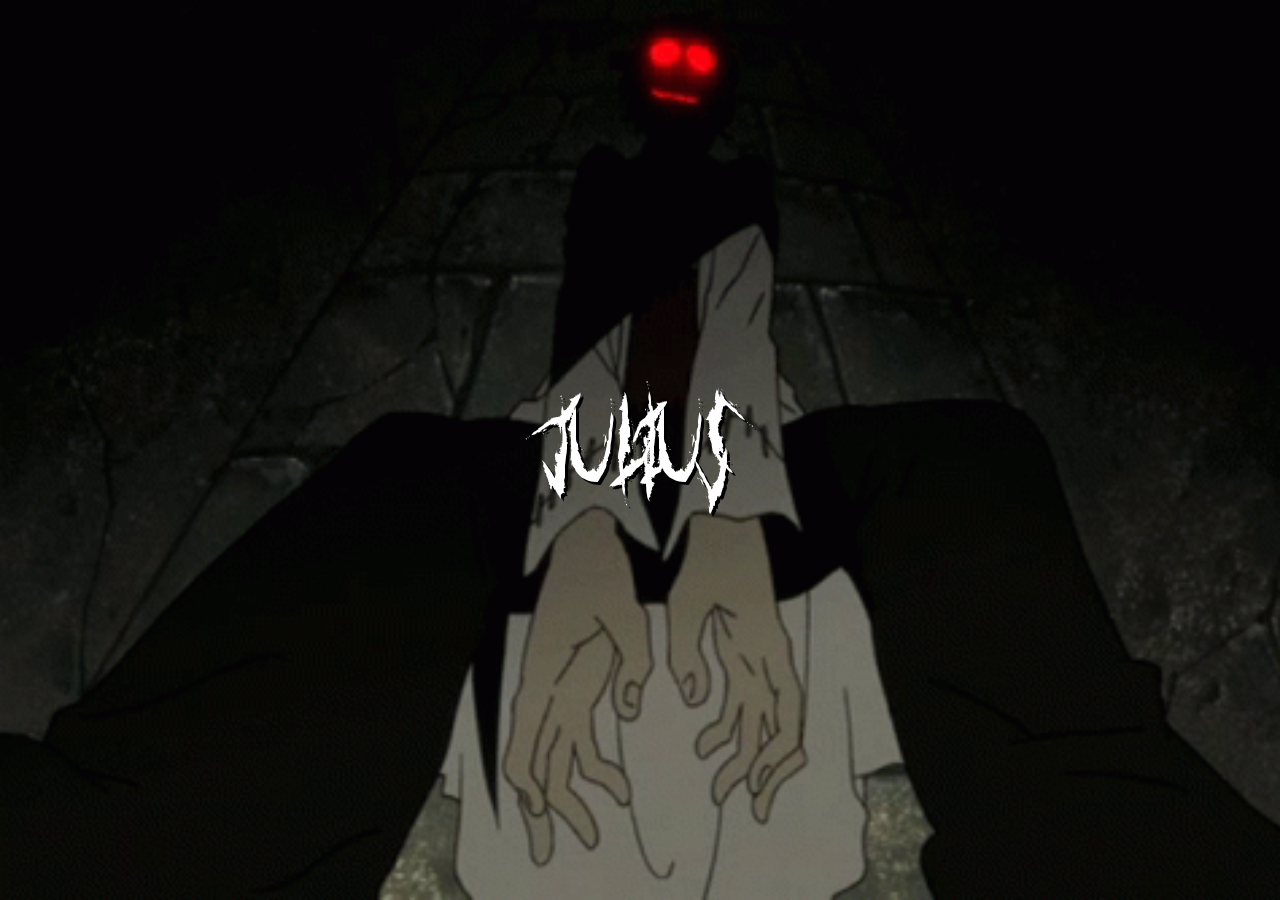
<file: index.html>
<!-- 

    ☆ made by julius ☆
        (×_×)⌒☆

-->
<!DOCTYPE html>
<html> 
<head>
    <title>ju (´ཀ` ∠)</title>
    <link rel = 'icon' href="star.png"
    type = 'image/x-icon'>
    <link rel="stylesheet" href="alchemy.css"/>
</head>

<body>   
    <a href="https://solo.to/Needless">JuliuS</a>
</body>

</html>
</file>
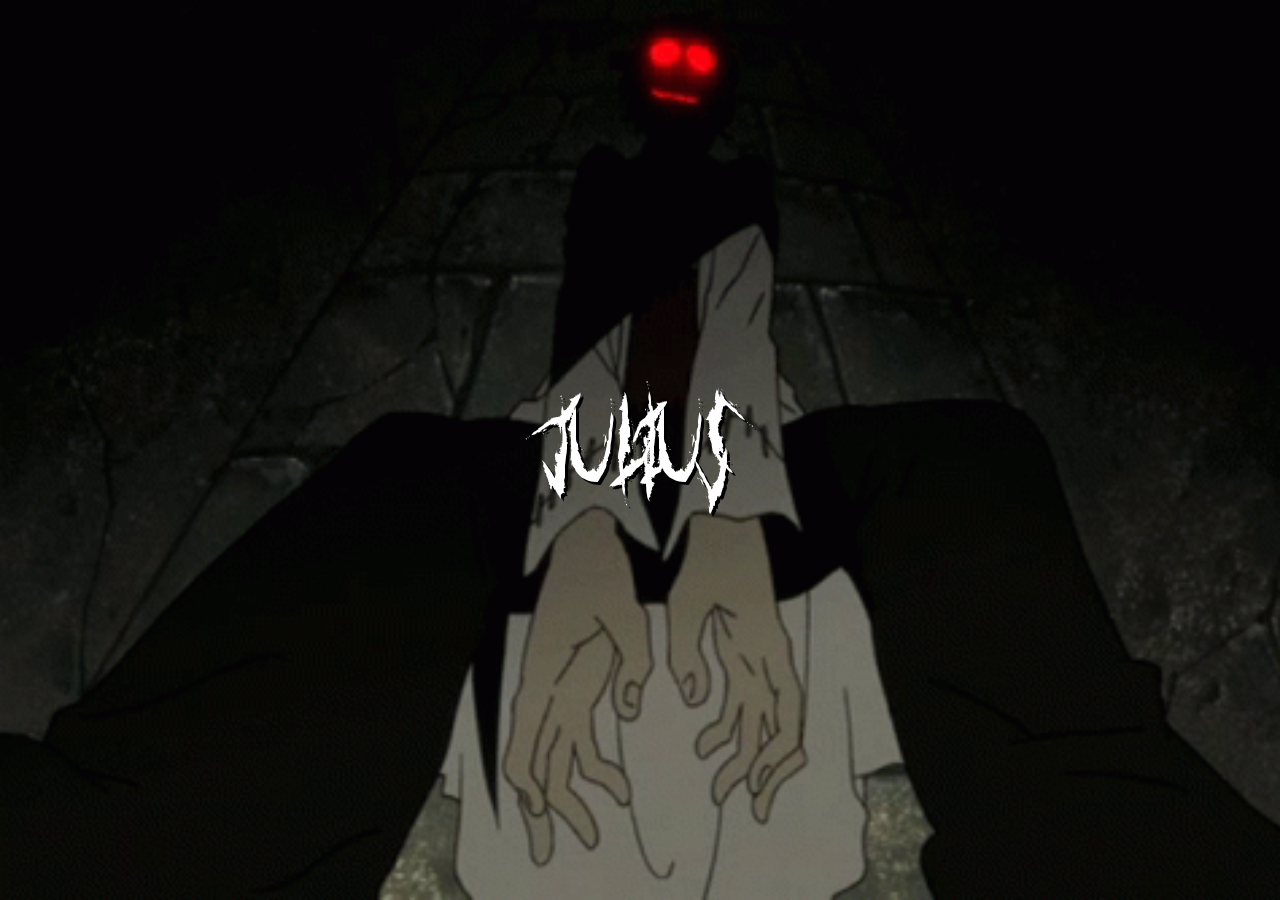
<file: alchemy.html>
<!DOCTYPE html>
<html>
<head>
    <title>ju (´ཀ` ∠)</title>
    <link rel = 'icon' href="star.png"
    type = 'image/x-icon'>
    <link rel="stylesheet" href="alchemy.css"/>
</head>

<body>

    <a href="https://ogu.gg/Julius">JuliuS</a>

</body>

</html>
</file>
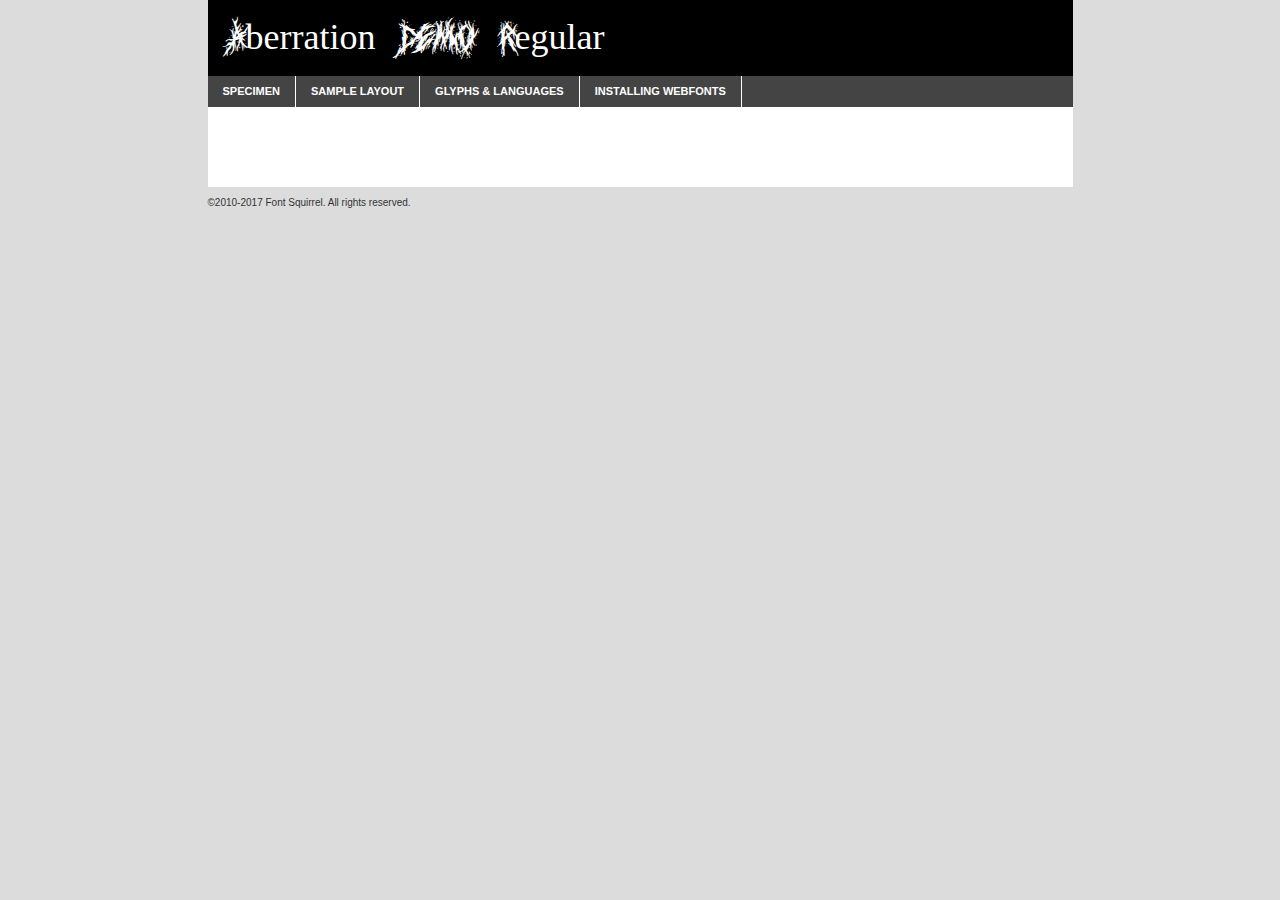
<file: font/aberrationdemo-wyawv-demo.html>
<!DOCTYPE html PUBLIC "-//W3C//DTD XHTML 1.0 Transitional//EN"
	"http://www.w3.org/TR/xhtml1/DTD/xhtml1-transitional.dtd">

<html xmlns="http://www.w3.org/1999/xhtml" xml:lang="en" lang="en">
<head>
	<meta http-equiv="Content-Type" content="text/html; charset=utf-8" />
	<script src="http://ajax.googleapis.com/ajax/libs/jquery/1.7.2/jquery.min.js" type="text/javascript" charset="utf-8"></script>
	<script type="text/javascript">
	(function($){$.fn.easyTabs=function(option){var param=jQuery.extend({fadeSpeed:"fast",defaultContent:1,activeClass:'active'},option);$(this).each(function(){var thisId="#"+this.id;if(param.defaultContent==''){param.defaultContent=1;}
	if(typeof param.defaultContent=="number")
	{var defaultTab=$(thisId+" .tabs li:eq("+(param.defaultContent-1)+") a").attr('href').substr(1);}else{var defaultTab=param.defaultContent;}
	$(thisId+" .tabs li a").each(function(){var tabToHide=$(this).attr('href').substr(1);$("#"+tabToHide).addClass('easytabs-tab-content');});hideAll();changeContent(defaultTab);function hideAll(){$(thisId+" .easytabs-tab-content").hide();}
	function changeContent(tabId){hideAll();$(thisId+" .tabs li").removeClass(param.activeClass);$(thisId+" .tabs li a[href=#"+tabId+"]").closest('li').addClass(param.activeClass);if(param.fadeSpeed!="none")
	{$(thisId+" #"+tabId).fadeIn(param.fadeSpeed);}else{$(thisId+" #"+tabId).show();}}
	$(thisId+" .tabs li").click(function(){var tabId=$(this).find('a').attr('href').substr(1);changeContent(tabId);return false;});});}})(jQuery);
	</script>
	<link rel="stylesheet" href="specimen_files/specimen_stylesheet.css" type="text/css" charset="utf-8" />
	<link rel="stylesheet" href="stylesheet.css" type="text/css" charset="utf-8" />

	<style type="text/css">
					body{
				font-family: 'aberration_demoregular';
							}
		</style>

	<title>Aberration DEMO Regular Specimen</title>
	
	
	<script type="text/javascript" charset="utf-8">
		$(document).ready(function() {
			$('#container').easyTabs({defaultContent:1});
		});
	</script>
</head>

<body>
<div id="container">
	<div id="header">
		Aberration DEMO Regular	</div>
	<ul class="tabs">
		<li><a href="#specimen">Specimen</a></li>
		<li><a href="#layout">Sample Layout</a></li>
				<li><a href="#glyphs">Glyphs &amp; Languages</a></li>
		<li><a href="#installing">Installing Webfonts</a></li>
		
	</ul>
	
	<div id="main_content">

		
			<div id="specimen">
		
				<div class="section">
					<div class="grid12 firstcol">
						<div class="huge">AaBb</div>
					</div>
				</div>
		
				<div class="section">
					<div class="glyph_range">A&#x200B;B&#x200b;C&#x200b;D&#x200b;E&#x200b;F&#x200b;G&#x200b;H&#x200b;I&#x200b;J&#x200b;K&#x200b;L&#x200b;M&#x200b;N&#x200b;O&#x200b;P&#x200b;Q&#x200b;R&#x200b;S&#x200b;T&#x200b;U&#x200b;V&#x200b;W&#x200b;X&#x200b;Y&#x200b;Z&#x200b;a&#x200b;b&#x200b;c&#x200b;d&#x200b;e&#x200b;f&#x200b;g&#x200b;h&#x200b;i&#x200b;j&#x200b;k&#x200b;l&#x200b;m&#x200b;n&#x200b;o&#x200b;p&#x200b;q&#x200b;r&#x200b;s&#x200b;t&#x200b;u&#x200b;v&#x200b;w&#x200b;x&#x200b;y&#x200b;z&#x200b;1&#x200b;2&#x200b;3&#x200b;4&#x200b;5&#x200b;6&#x200b;7&#x200b;8&#x200b;9&#x200b;0&#x200b;&amp;&#x200b;.&#x200b;,&#x200b;?&#x200b;!&#x200b;&#64;&#x200b;(&#x200b;)&#x200b;#&#x200b;$&#x200b;%&#x200b;*&#x200b;+&#x200b;-&#x200b;=&#x200b;:&#x200b;;</div>
				</div>
				<div class="section">
					<div class="grid12 firstcol">
						<table class="sample_table">
							<tr><td>10</td><td class="size10">abcdefghijklmnopqrstuvwxyzABCDEFGHIJKLMNOPQRSTUVWXYZ0123456789abcdefghijklmnopqrstuvwxyzABCDEFGHIJKLMNOPQRSTUVWXYZ0123456789abcdefghijklmnopqrstuvwxyzABCDEFGHIJKLMNOPQRSTUVWXYZ</td></tr>
							<tr><td>11</td><td class="size11">abcdefghijklmnopqrstuvwxyzABCDEFGHIJKLMNOPQRSTUVWXYZ0123456789abcdefghijklmnopqrstuvwxyzABCDEFGHIJKLMNOPQRSTUVWXYZ0123456789abcdefghijklmnopqrstuvwxyzABCDEFGHIJKLMNOPQRSTUVWXYZ</td></tr>
							<tr><td>12</td><td class="size12">abcdefghijklmnopqrstuvwxyzABCDEFGHIJKLMNOPQRSTUVWXYZ0123456789abcdefghijklmnopqrstuvwxyzABCDEFGHIJKLMNOPQRSTUVWXYZ0123456789abcdefghijklmnopqrstuvwxyzABCDEFGHIJKLMNOPQRSTUVWXYZ</td></tr>
							<tr><td>13</td><td class="size13">abcdefghijklmnopqrstuvwxyzABCDEFGHIJKLMNOPQRSTUVWXYZ0123456789abcdefghijklmnopqrstuvwxyzABCDEFGHIJKLMNOPQRSTUVWXYZ0123456789abcdefghijklmnopqrstuvwxyzABCDEFGHIJKLMNOPQRSTUVWXYZ</td></tr>
							<tr><td>14</td><td class="size14">abcdefghijklmnopqrstuvwxyzABCDEFGHIJKLMNOPQRSTUVWXYZ0123456789abcdefghijklmnopqrstuvwxyzABCDEFGHIJKLMNOPQRSTUVWXYZ0123456789abcdefghijklmnopqrstuvwxyzABCDEFGHIJKLMNOPQRSTUVWXYZ</td></tr>
							<tr><td>16</td><td class="size16">abcdefghijklmnopqrstuvwxyzABCDEFGHIJKLMNOPQRSTUVWXYZ0123456789abcdefghijklmnopqrstuvwxyzABCDEFGHIJKLMNOPQRSTUVWXYZ</td></tr>
							<tr><td>18</td><td class="size18">abcdefghijklmnopqrstuvwxyzABCDEFGHIJKLMNOPQRSTUVWXYZ0123456789abcdefghijklmnopqrstuvwxyzABCDEFGHIJKLMNOPQRSTUVWXYZ</td></tr>
							<tr><td>20</td><td class="size20">abcdefghijklmnopqrstuvwxyzABCDEFGHIJKLMNOPQRSTUVWXYZ0123456789abcdefghijklmnopqrstuvwxyzABCDEFGHIJKLMNOPQRSTUVWXYZ</td></tr>
							<tr><td>24</td><td class="size24">abcdefghijklmnopqrstuvwxyzABCDEFGHIJKLMNOPQRSTUVWXYZ0123456789abcdefghijklmnopqrstuvwxyzABCDEFGHIJKLMNOPQRSTUVWXYZ</td></tr>
							<tr><td>30</td><td class="size30">abcdefghijklmnopqrstuvwxyzABCDEFGHIJKLMNOPQRSTUVWXYZ0123456789abcdefghijklmnopqrstuvwxyzABCDEFGHIJKLMNOPQRSTUVWXYZ</td></tr>
							<tr><td>36</td><td class="size36">abcdefghijklmnopqrstuvwxyzABCDEFGHIJKLMNOPQRSTUVWXYZ0123456789abcdefghijklmnopqrstuvwxyzABCDEFGHIJKLMNOPQRSTUVWXYZ</td></tr>
							<tr><td>48</td><td class="size48">abcdefghijklmnopqrstuvwxyzABCDEFGHIJKLMNOPQRSTUVWXYZ0123456789abcdefghijklmnopqrstuvwxyzABCDEFGHIJKLMNOPQRSTUVWXYZ</td></tr>
							<tr><td>60</td><td class="size60">abcdefghijklmnopqrstuvwxyzABCDEFGHIJKLMNOPQRSTUVWXYZ0123456789abcdefghijklmnopqrstuvwxyzABCDEFGHIJKLMNOPQRSTUVWXYZ</td></tr>
							<tr><td>72</td><td class="size72">abcdefghijklmnopqrstuvwxyzABCDEFGHIJKLMNOPQRSTUVWXYZ0123456789abcdefghijklmnopqrstuvwxyzABCDEFGHIJKLMNOPQRSTUVWXYZ</td></tr>
							<tr><td>90</td><td class="size90">abcdefghijklmnopqrstuvwxyzABCDEFGHIJKLMNOPQRSTUVWXYZ0123456789abcdefghijklmnopqrstuvwxyzABCDEFGHIJKLMNOPQRSTUVWXYZ</td></tr>
						</table>
				
					</div>
			
				</div>
		
		
		
								<div class="section" id="bodycomparison">


										<div id="xheight">
				<div class="fontbody">&#x25FC;&#x25FC;&#x25FC;&#x25FC;&#x25FC;&#x25FC;&#x25FC;&#x25FC;&#x25FC;&#x25FC;&#x25FC;&#x25FC;&#x25FC;&#x25FC;&#x25FC;&#x25FC;&#x25FC;&#x25FC;&#x25FC;&#x25FC;&#x25FC;&#x25FC;&#x25FC;&#x25FC;&#x25FC;&#x25FC;&#x25FC;&#x25FC;&#x25FC;&#x25FC;&#x25FC;&#x25FC;&#x25FC;&#x25FC;&#x25FC;&#x25FC;&#x25FC;&#x25FC;&#x25FC;&#x25FC;&#x25FC;&#x25FC;&#x25FC;&#x25FC;&#x25FC;&#x25FC;&#x25FC;&#x25FC;&#x25FC;&#x25FC;&#x25FC;&#x25FC;&#x25FC;&#x25FC;&#x25FC;&#x25FC;&#x25FC;&#x25FC;&#x25FC;&#x25FC;&#x25FC;&#x25FC;&#x25FC;&#x25FC;&#x25FC;&#x25FC;&#x25FC;&#x25FC;&#x25FC;&#x25FC;&#x25FC;&#x25FC;&#x25FC;&#x25FC;&#x25FC;&#x25FC;&#x25FC;&#x25FC;&#x25FC;&#x25FC;&#x25FC;&#x25FC;&#x25FC;&#x25FC;&#x25FC;&#x25FC;&#x25FC;&#x25FC;&#x25FC;&#x25FC;&#x25FC;&#x25FC;&#x25FC;&#x25FC;&#x25FC;&#x25FC;&#x25FC;&#x25FC;&#x25FC;body</div><div class="arialbody">body</div><div class="verdanabody">body</div><div class="georgiabody">body</div></div>
										<div class="fontbody" style="z-index:1">
											body<span>Aberration DEMO Regular</span>
										</div>
										<div class="arialbody" style="z-index:1">
											body<span>Arial</span>
										</div>
										<div class="verdanabody" style="z-index:1">
											body<span>Verdana</span>
										</div>
										<div class="georgiabody" style="z-index:1">
											body<span>Georgia</span>
										</div>



								</div>
		
		
				<div class="section psample psample_row1" id="">
					
					<div class="grid2 firstcol">
						<p class="size10"><span>10.</span>Aenean lacinia bibendum nulla sed consectetur. Fusce dapibus, tellus ac cursus commodo, tortor mauris condimentum nibh, ut fermentum massa justo sit amet risus. Nullam id dolor id nibh ultricies vehicula ut id elit. Cum sociis natoque penatibus et magnis dis parturient montes, nascetur ridiculus mus. Nulla vitae elit libero, a pharetra augue.</p>
			
					</div>
					<div class="grid3">
						<p class="size11"><span>11.</span>Aenean lacinia bibendum nulla sed consectetur. Fusce dapibus, tellus ac cursus commodo, tortor mauris condimentum nibh, ut fermentum massa justo sit amet risus. Nullam id dolor id nibh ultricies vehicula ut id elit. Cum sociis natoque penatibus et magnis dis parturient montes, nascetur ridiculus mus. Nulla vitae elit libero, a pharetra augue.</p>
			
					</div>
					<div class="grid3">
						<p class="size12"><span>12.</span>Aenean lacinia bibendum nulla sed consectetur. Fusce dapibus, tellus ac cursus commodo, tortor mauris condimentum nibh, ut fermentum massa justo sit amet risus. Nullam id dolor id nibh ultricies vehicula ut id elit. Cum sociis natoque penatibus et magnis dis parturient montes, nascetur ridiculus mus. Nulla vitae elit libero, a pharetra augue.</p>
			
					</div>
					<div class="grid4">
						<p class="size13"><span>13.</span>Aenean lacinia bibendum nulla sed consectetur. Fusce dapibus, tellus ac cursus commodo, tortor mauris condimentum nibh, ut fermentum massa justo sit amet risus. Nullam id dolor id nibh ultricies vehicula ut id elit. Cum sociis natoque penatibus et magnis dis parturient montes, nascetur ridiculus mus. Nulla vitae elit libero, a pharetra augue.</p>
			
					</div>
					<div class="white_blend"></div>
					
				</div>
				<div class="section psample psample_row2" id="">
					<div class="grid3 firstcol">
						<p class="size14"><span>14.</span>Aenean lacinia bibendum nulla sed consectetur. Fusce dapibus, tellus ac cursus commodo, tortor mauris condimentum nibh, ut fermentum massa justo sit amet risus. Nullam id dolor id nibh ultricies vehicula ut id elit. Cum sociis natoque penatibus et magnis dis parturient montes, nascetur ridiculus mus. Nulla vitae elit libero, a pharetra augue.</p>
			
					</div>
					<div class="grid4">
						<p class="size16"><span>16.</span>Aenean lacinia bibendum nulla sed consectetur. Fusce dapibus, tellus ac cursus commodo, tortor mauris condimentum nibh, ut fermentum massa justo sit amet risus. Nullam id dolor id nibh ultricies vehicula ut id elit. Cum sociis natoque penatibus et magnis dis parturient montes, nascetur ridiculus mus. Nulla vitae elit libero, a pharetra augue.</p>
			
					</div>
					<div class="grid5">
						<p class="size18"><span>18.</span>Aenean lacinia bibendum nulla sed consectetur. Fusce dapibus, tellus ac cursus commodo, tortor mauris condimentum nibh, ut fermentum massa justo sit amet risus. Nullam id dolor id nibh ultricies vehicula ut id elit. Cum sociis natoque penatibus et magnis dis parturient montes, nascetur ridiculus mus. Nulla vitae elit libero, a pharetra augue.</p>
			
					</div>

					<div class="white_blend"></div>

				</div>
				
				<div class="section psample psample_row3" id="">
					<div class="grid5 firstcol">
						<p class="size20"><span>20.</span>Aenean lacinia bibendum nulla sed consectetur. Fusce dapibus, tellus ac cursus commodo, tortor mauris condimentum nibh, ut fermentum massa justo sit amet risus. Nullam id dolor id nibh ultricies vehicula ut id elit. Cum sociis natoque penatibus et magnis dis parturient montes, nascetur ridiculus mus. Nulla vitae elit libero, a pharetra augue.</p>
					</div>
					<div class="grid7">
						<p class="size24"><span>24.</span>Aenean lacinia bibendum nulla sed consectetur. Fusce dapibus, tellus ac cursus commodo, tortor mauris condimentum nibh, ut fermentum massa justo sit amet risus. Nullam id dolor id nibh ultricies vehicula ut id elit. Cum sociis natoque penatibus et magnis dis parturient montes, nascetur ridiculus mus. Nulla vitae elit libero, a pharetra augue.</p>
					</div>
					
					<div class="white_blend"></div>
					
				</div>
				
				<div class="section psample psample_row4" id="">
					<div class="grid12 firstcol">
						<p class="size30"><span>30.</span>Aenean lacinia bibendum nulla sed consectetur. Fusce dapibus, tellus ac cursus commodo, tortor mauris condimentum nibh, ut fermentum massa justo sit amet risus. Nullam id dolor id nibh ultricies vehicula ut id elit. Cum sociis natoque penatibus et magnis dis parturient montes, nascetur ridiculus mus. Nulla vitae elit libero, a pharetra augue.</p>
					</div>
					<div class="white_blend"></div>
					
				</div>
				
				
				
				<div class="section psample psample_row1 fullreverse">
					<div class="grid2 firstcol">
						<p class="size10"><span>10.</span>Aenean lacinia bibendum nulla sed consectetur. Fusce dapibus, tellus ac cursus commodo, tortor mauris condimentum nibh, ut fermentum massa justo sit amet risus. Nullam id dolor id nibh ultricies vehicula ut id elit. Cum sociis natoque penatibus et magnis dis parturient montes, nascetur ridiculus mus. Nulla vitae elit libero, a pharetra augue.</p>
			
					</div>
					<div class="grid3">
						<p class="size11"><span>11.</span>Aenean lacinia bibendum nulla sed consectetur. Fusce dapibus, tellus ac cursus commodo, tortor mauris condimentum nibh, ut fermentum massa justo sit amet risus. Nullam id dolor id nibh ultricies vehicula ut id elit. Cum sociis natoque penatibus et magnis dis parturient montes, nascetur ridiculus mus. Nulla vitae elit libero, a pharetra augue.</p>
			
					</div>
					<div class="grid3">
						<p class="size12"><span>12.</span>Aenean lacinia bibendum nulla sed consectetur. Fusce dapibus, tellus ac cursus commodo, tortor mauris condimentum nibh, ut fermentum massa justo sit amet risus. Nullam id dolor id nibh ultricies vehicula ut id elit. Cum sociis natoque penatibus et magnis dis parturient montes, nascetur ridiculus mus. Nulla vitae elit libero, a pharetra augue.</p>
			
					</div>
					<div class="grid4">
						<p class="size13"><span>13.</span>Aenean lacinia bibendum nulla sed consectetur. Fusce dapibus, tellus ac cursus commodo, tortor mauris condimentum nibh, ut fermentum massa justo sit amet risus. Nullam id dolor id nibh ultricies vehicula ut id elit. Cum sociis natoque penatibus et magnis dis parturient montes, nascetur ridiculus mus. Nulla vitae elit libero, a pharetra augue.</p>
			
					</div>
					<div class="black_blend"></div>
					
				</div>
				
				<div class="section psample psample_row2 fullreverse">
					<div class="grid3 firstcol">
						<p class="size14"><span>14.</span>Aenean lacinia bibendum nulla sed consectetur. Fusce dapibus, tellus ac cursus commodo, tortor mauris condimentum nibh, ut fermentum massa justo sit amet risus. Nullam id dolor id nibh ultricies vehicula ut id elit. Cum sociis natoque penatibus et magnis dis parturient montes, nascetur ridiculus mus. Nulla vitae elit libero, a pharetra augue.</p>
			
					</div>
					<div class="grid4">
						<p class="size16"><span>16.</span>Aenean lacinia bibendum nulla sed consectetur. Fusce dapibus, tellus ac cursus commodo, tortor mauris condimentum nibh, ut fermentum massa justo sit amet risus. Nullam id dolor id nibh ultricies vehicula ut id elit. Cum sociis natoque penatibus et magnis dis parturient montes, nascetur ridiculus mus. Nulla vitae elit libero, a pharetra augue.</p>
			
					</div>
					<div class="grid5">
						<p class="size18"><span>18.</span>Aenean lacinia bibendum nulla sed consectetur. Fusce dapibus, tellus ac cursus commodo, tortor mauris condimentum nibh, ut fermentum massa justo sit amet risus. Nullam id dolor id nibh ultricies vehicula ut id elit. Cum sociis natoque penatibus et magnis dis parturient montes, nascetur ridiculus mus. Nulla vitae elit libero, a pharetra augue.</p>
			
					</div>
					<div class="black_blend"></div>

				</div>
				
				<div class="section psample fullreverse psample_row3" id="">
					<div class="grid5 firstcol">
						<p class="size20"><span>20.</span>Aenean lacinia bibendum nulla sed consectetur. Fusce dapibus, tellus ac cursus commodo, tortor mauris condimentum nibh, ut fermentum massa justo sit amet risus. Nullam id dolor id nibh ultricies vehicula ut id elit. Cum sociis natoque penatibus et magnis dis parturient montes, nascetur ridiculus mus. Nulla vitae elit libero, a pharetra augue.</p>
					</div>
					<div class="grid7">
						<p class="size24"><span>24.</span>Aenean lacinia bibendum nulla sed consectetur. Fusce dapibus, tellus ac cursus commodo, tortor mauris condimentum nibh, ut fermentum massa justo sit amet risus. Nullam id dolor id nibh ultricies vehicula ut id elit. Cum sociis natoque penatibus et magnis dis parturient montes, nascetur ridiculus mus. Nulla vitae elit libero, a pharetra augue.</p>
					</div>
					
					<div class="black_blend"></div>
					
				</div>
				
				<div class="section psample fullreverse psample_row4" id="" style="border-bottom: 20px #000 solid;">
					<div class="grid12 firstcol">
						<p class="size30"><span>30.</span>Aenean lacinia bibendum nulla sed consectetur. Fusce dapibus, tellus ac cursus commodo, tortor mauris condimentum nibh, ut fermentum massa justo sit amet risus. Nullam id dolor id nibh ultricies vehicula ut id elit. Cum sociis natoque penatibus et magnis dis parturient montes, nascetur ridiculus mus. Nulla vitae elit libero, a pharetra augue.</p>
					</div>
					<div class="black_blend"></div>
					
				</div>
				
				
				
				
			</div>
			
			<div id="layout">
				
				<div class="section">
					
					<div class="grid12 firstcol">
						<h1>Lorem Ipsum Dolor</h1>
						<h2>Etiam porta sem malesuada magna mollis euismod</h2>
						
						<p class="byline">By <a href="#link">Aenean Lacinia</a></p>
					</div>
				</div>
				<div class="section">
					<div class="grid8 firstcol">
						<p class="large">Donec sed odio dui. Morbi leo risus, porta ac consectetur ac, vestibulum at eros. Fusce dapibus, tellus ac cursus commodo, tortor mauris condimentum nibh, ut fermentum massa justo sit amet risus. </p>

						
						<h3>Pellentesque ornare sem</h3>

						<p>Maecenas sed diam eget risus varius blandit sit amet non magna. Maecenas faucibus mollis interdum. Donec ullamcorper nulla non metus auctor fringilla. Nullam id dolor id nibh ultricies vehicula ut id elit. Nullam id dolor id nibh ultricies vehicula ut id elit. </p>

						<p>Aenean eu leo quam. Pellentesque ornare sem lacinia quam venenatis vestibulum. Lorem ipsum dolor sit amet, consectetur adipiscing elit. Cum sociis natoque penatibus et magnis dis parturient montes, nascetur ridiculus mus. </p>

						<p>Nulla vitae elit libero, a pharetra augue. Praesent commodo cursus magna, vel scelerisque nisl consectetur et. Aenean lacinia bibendum nulla sed consectetur. </p>

						<p>Nullam quis risus eget urna mollis ornare vel eu leo. Nullam quis risus eget urna mollis ornare vel eu leo. Maecenas sed diam eget risus varius blandit sit amet non magna. Donec ullamcorper nulla non metus auctor fringilla. </p>

						<h3>Cras mattis consectetur</h3>

						<p>Aenean eu leo quam. Pellentesque ornare sem lacinia quam venenatis vestibulum. Aenean lacinia bibendum nulla sed consectetur. Integer posuere erat a ante venenatis dapibus posuere velit aliquet. Cras mattis consectetur purus sit amet fermentum. </p>

						<p>Nullam id dolor id nibh ultricies vehicula ut id elit. Nullam quis risus eget urna mollis ornare vel eu leo. Cras mattis consectetur purus sit amet fermentum.</p>
					</div>
					
					<div class="grid4 sidebar">
						
						<div class="box reverse">
							<p class="last">Nullam quis risus eget urna mollis ornare vel eu leo. Donec ullamcorper nulla non metus auctor fringilla. Cras mattis consectetur purus sit amet fermentum. Sed posuere consectetur est at lobortis. Lorem ipsum dolor sit amet, consectetur adipiscing elit. </p>
						</div>
						
						<p class="caption">Maecenas sed diam eget risus varius.</p>

						<p>Vestibulum id ligula porta felis euismod semper. Integer posuere erat a ante venenatis dapibus posuere velit aliquet. Vestibulum id ligula porta felis euismod semper. Sed posuere consectetur est at lobortis. Maecenas sed diam eget risus varius blandit sit amet non magna. Fusce dapibus, tellus ac cursus commodo, tortor mauris condimentum nibh, ut fermentum massa justo sit amet risus. </p>

					

						<p>Duis mollis, est non commodo luctus, nisi erat porttitor ligula, eget lacinia odio sem nec elit. Aenean lacinia bibendum nulla sed consectetur. Vivamus sagittis lacus vel augue laoreet rutrum faucibus dolor auctor. Aenean lacinia bibendum nulla sed consectetur. Nullam quis risus eget urna mollis ornare vel eu leo. </p>

						<p>Praesent commodo cursus magna, vel scelerisque nisl consectetur et. Donec ullamcorper nulla non metus auctor fringilla. Maecenas faucibus mollis interdum. Fusce dapibus, tellus ac cursus commodo, tortor mauris condimentum nibh, ut fermentum massa justo sit amet risus. </p>

					</div>
				</div>
				
			</div>


			



		<div id="glyphs">
			<div class="section">
				<div class="grid12 firstcol">
			
				<h1>Language Support</h1>
				<p>The subset of Aberration DEMO Regular in this kit supports the following languages:<br />
			
									</p>
				<h1>Glyph Chart</h1>
				<p>The subset of Aberration DEMO Regular in this kit includes all the glyphs listed below. Unicode entities are included above each glyph to help you insert individual characters into your layout.</p>
				<div id="glyph_chart">
			
																				 <div><p>&amp;#29;</p>&#29;</div>
																				 <div><p>&amp;#13;</p>&#13;</div>
																				 <div><p>&amp;#29;</p>&#29;</div>
																				 <div><p>&amp;#32;</p>&#32;</div>
																				 <div><p>&amp;#33;</p>&#33;</div>
																				 <div><p>&amp;#34;</p>&#34;</div>
																				 <div><p>&amp;#35;</p>&#35;</div>
																				 <div><p>&amp;#36;</p>&#36;</div>
																				 <div><p>&amp;#37;</p>&#37;</div>
																				 <div><p>&amp;#39;</p>&#39;</div>
																				 <div><p>&amp;#40;</p>&#40;</div>
																				 <div><p>&amp;#41;</p>&#41;</div>
																				 <div><p>&amp;#43;</p>&#43;</div>
																				 <div><p>&amp;#44;</p>&#44;</div>
																				 <div><p>&amp;#45;</p>&#45;</div>
																				 <div><p>&amp;#46;</p>&#46;</div>
																				 <div><p>&amp;#47;</p>&#47;</div>
																				 <div><p>&amp;#48;</p>&#48;</div>
																				 <div><p>&amp;#49;</p>&#49;</div>
																				 <div><p>&amp;#50;</p>&#50;</div>
																				 <div><p>&amp;#51;</p>&#51;</div>
																				 <div><p>&amp;#52;</p>&#52;</div>
																				 <div><p>&amp;#53;</p>&#53;</div>
																				 <div><p>&amp;#54;</p>&#54;</div>
																				 <div><p>&amp;#55;</p>&#55;</div>
																				 <div><p>&amp;#56;</p>&#56;</div>
																				 <div><p>&amp;#57;</p>&#57;</div>
																				 <div><p>&amp;#58;</p>&#58;</div>
																				 <div><p>&amp;#59;</p>&#59;</div>
																				 <div><p>&amp;#60;</p>&#60;</div>
																				 <div><p>&amp;#61;</p>&#61;</div>
																				 <div><p>&amp;#62;</p>&#62;</div>
																				 <div><p>&amp;#63;</p>&#63;</div>
																				 <div><p>&amp;#65;</p>&#65;</div>
																				 <div><p>&amp;#66;</p>&#66;</div>
																				 <div><p>&amp;#67;</p>&#67;</div>
																				 <div><p>&amp;#68;</p>&#68;</div>
																				 <div><p>&amp;#69;</p>&#69;</div>
																				 <div><p>&amp;#70;</p>&#70;</div>
																				 <div><p>&amp;#71;</p>&#71;</div>
																				 <div><p>&amp;#72;</p>&#72;</div>
																				 <div><p>&amp;#73;</p>&#73;</div>
																				 <div><p>&amp;#74;</p>&#74;</div>
																				 <div><p>&amp;#75;</p>&#75;</div>
																				 <div><p>&amp;#76;</p>&#76;</div>
																				 <div><p>&amp;#77;</p>&#77;</div>
																				 <div><p>&amp;#78;</p>&#78;</div>
																				 <div><p>&amp;#79;</p>&#79;</div>
																				 <div><p>&amp;#80;</p>&#80;</div>
																				 <div><p>&amp;#81;</p>&#81;</div>
																				 <div><p>&amp;#82;</p>&#82;</div>
																				 <div><p>&amp;#83;</p>&#83;</div>
																				 <div><p>&amp;#84;</p>&#84;</div>
																				 <div><p>&amp;#85;</p>&#85;</div>
																				 <div><p>&amp;#86;</p>&#86;</div>
																				 <div><p>&amp;#88;</p>&#88;</div>
																				 <div><p>&amp;#89;</p>&#89;</div>
																				 <div><p>&amp;#90;</p>&#90;</div>
																				 <div><p>&amp;#91;</p>&#91;</div>
																				 <div><p>&amp;#92;</p>&#92;</div>
																				 <div><p>&amp;#93;</p>&#93;</div>
																				 <div><p>&amp;#95;</p>&#95;</div>
																				 <div><p>&amp;#96;</p>&#96;</div>
																				 <div><p>&amp;#123;</p>&#123;</div>
																				 <div><p>&amp;#124;</p>&#124;</div>
																				 <div><p>&amp;#125;</p>&#125;</div>
																				 <div><p>&amp;#161;</p>&#161;</div>
																				 <div><p>&amp;#162;</p>&#162;</div>
																				 <div><p>&amp;#163;</p>&#163;</div>
																				 <div><p>&amp;#165;</p>&#165;</div>
																				 <div><p>&amp;#168;</p>&#168;</div>
																				 <div><p>&amp;#169;</p>&#169;</div>
																				 <div><p>&amp;#174;</p>&#174;</div>
																				 <div><p>&amp;#175;</p>&#175;</div>
																				 <div><p>&amp;#177;</p>&#177;</div>
																				 <div><p>&amp;#180;</p>&#180;</div>
																				 <div><p>&amp;#191;</p>&#191;</div>
																				 <div><p>&amp;#192;</p>&#192;</div>
																				 <div><p>&amp;#193;</p>&#193;</div>
																				 <div><p>&amp;#194;</p>&#194;</div>
																				 <div><p>&amp;#195;</p>&#195;</div>
																				 <div><p>&amp;#196;</p>&#196;</div>
																				 <div><p>&amp;#197;</p>&#197;</div>
																				 <div><p>&amp;#200;</p>&#200;</div>
																				 <div><p>&amp;#201;</p>&#201;</div>
																				 <div><p>&amp;#202;</p>&#202;</div>
																				 <div><p>&amp;#203;</p>&#203;</div>
																				 <div><p>&amp;#204;</p>&#204;</div>
																				 <div><p>&amp;#205;</p>&#205;</div>
																				 <div><p>&amp;#206;</p>&#206;</div>
																				 <div><p>&amp;#207;</p>&#207;</div>
																				 <div><p>&amp;#209;</p>&#209;</div>
																				 <div><p>&amp;#210;</p>&#210;</div>
																				 <div><p>&amp;#211;</p>&#211;</div>
																				 <div><p>&amp;#212;</p>&#212;</div>
																				 <div><p>&amp;#213;</p>&#213;</div>
																				 <div><p>&amp;#214;</p>&#214;</div>
																				 <div><p>&amp;#215;</p>&#215;</div>
																				 <div><p>&amp;#217;</p>&#217;</div>
																				 <div><p>&amp;#218;</p>&#218;</div>
																				 <div><p>&amp;#219;</p>&#219;</div>
																				 <div><p>&amp;#220;</p>&#220;</div>
																				 <div><p>&amp;#221;</p>&#221;</div>
																				 <div><p>&amp;#247;</p>&#247;</div>
																				 <div><p>&amp;#255;</p>&#255;</div>
																				 <div><p>&amp;#710;</p>&#710;</div>
																				 <div><p>&amp;#730;</p>&#730;</div>
																				 <div><p>&amp;#732;</p>&#732;</div>
																				 <div><p>&amp;#8211;</p>&#8211;</div>
																				 <div><p>&amp;#8212;</p>&#8212;</div>
																				 <div><p>&amp;#8216;</p>&#8216;</div>
																				 <div><p>&amp;#8217;</p>&#8217;</div>
																				 <div><p>&amp;#8218;</p>&#8218;</div>
																				 <div><p>&amp;#8220;</p>&#8220;</div>
																				 <div><p>&amp;#8221;</p>&#8221;</div>
																				 <div><p>&amp;#8222;</p>&#8222;</div>
																				 <div><p>&amp;#8224;</p>&#8224;</div>
																				 <div><p>&amp;#8225;</p>&#8225;</div>
																				 <div><p>&amp;#8226;</p>&#8226;</div>
																				 <div><p>&amp;#8230;</p>&#8230;</div>
																				 <div><p>&amp;#8355;</p>&#8355;</div>
																				 <div><p>&amp;#8356;</p>&#8356;</div>
																				 <div><p>&amp;#8359;</p>&#8359;</div>
																				 <div><p>&amp;#8364;</p>&#8364;</div>
																				 <div><p>&amp;#8482;</p>&#8482;</div>
																				 <div><p>&amp;#8722;</p>&#8722;</div>
																				 <div><p>&amp;#9724;</p>&#9724;</div>
																																						</div>	
				</div>
		
		
			</div>
		</div>
		
		
		<div id="specs">
			
		</div>
	
		<div id="installing">
			<div class="section">
				<div class="grid7 firstcol">
					<h1>Installing Webfonts</h1>
					
					<p>Webfonts are supported by all major browser platforms but not all in the same way. There are currently four different font formats that must be included in order to target all browsers. This includes TTF, WOFF, EOT and SVG.</p>
					
					<h2>1. Upload your webfonts</h2>
					<p>You must upload your webfont kit to your website. They should be in or near the same directory as your CSS files.</p>
					
					<h2>2. Include the webfont stylesheet</h2>
					<p>A special CSS @font-face declaration helps the various browsers select the appropriate font it needs without causing you a bunch of headaches. Learn more about this syntax by reading the <a href="https://www.fontspring.com/blog/further-hardening-of-the-bulletproof-syntax">Fontspring blog post</a> about it. The code for it is as follows:</p>


<code>
@font-face{ 
	font-family: 'MyWebFont';
	src: url('WebFont.eot');
	src: url('WebFont.eot?#iefix') format('embedded-opentype'),
	     url('WebFont.woff') format('woff'),
	     url('WebFont.ttf') format('truetype'),
	     url('WebFont.svg#webfont') format('svg');
}
</code>

	<p>We've already gone ahead and generated the code for you. All you have to do is link to the stylesheet in your HTML, like this:</p>
	<code>&lt;link rel=&quot;stylesheet&quot; href=&quot;stylesheet.css&quot; type=&quot;text/css&quot; charset=&quot;utf-8&quot; /&gt;</code>

					<h2>3. Modify your own stylesheet</h2>
					<p>To take advantage of your new fonts, you must tell your stylesheet to use them. Look at the original @font-face declaration above and find the property called "font-family." The name linked there will be what you use to reference the font. Prepend that webfont name to the font stack in the "font-family" property, inside the selector you want to change. For example:</p>
<code>p { font-family: 'WebFont', Arial, sans-serif; }</code>

<h2>4. Test</h2>
<p>Getting webfonts to work cross-browser <em>can</em> be tricky. Use the information in the sidebar to help you if you find that fonts aren't loading in a particular browser.</p>
				</div>
				
				<div class="grid5 sidebar">
					<div class="box">
						<h2>Troubleshooting<br />Font-Face Problems</h2>
						<p>Having trouble getting your webfonts to load in your new website? Here are some tips to sort out what might be the problem.</p>

						<h3>Fonts not showing in any browser</h3>

						<p>This sounds like you need to work on the plumbing. You either did not upload the fonts to the correct directory, or you did not link the fonts properly in the CSS. If you've confirmed that all this is correct and you still have a problem, take a look at your .htaccess file and see if requests are getting intercepted.</p>

						<h3>Fonts not loading in iPhone or iPad</h3>

						<p>The most common problem here is that you are serving the fonts from an IIS server. IIS refuses to serve files that have unknown MIME types. If that is the case, you must set the MIME type for SVG to "image/svg+xml" in the server settings. Follow these instructions from Microsoft if you need help.</p>

						<h3>Fonts not loading in Firefox</h3>

						<p>The primary reason for this failure? You are still using a version Firefox older than 3.5. So upgrade already! If that isn't it, then you are very likely serving fonts from a different domain. Firefox requires that all font assets be served from the same domain. Lastly it is possible that you need to add WOFF to your list of MIME types (if you are serving via IIS.)</p>

						<h3>Fonts not loading in IE</h3>

						<p>Are you looking at Internet Explorer on an actual Windows machine or are you cheating by using a service like Adobe BrowserLab? Many of these screenshot services do not render @font-face for IE. Best to test it on a real machine.</p>

						<h3>Fonts not loading in IE9</h3>

						<p>IE9, like Firefox, requires that fonts be served from the same domain as the website. Make sure that is the case.</p>
					</div>
				</div>
			</div>
			
		</div>
	
	</div>
	<div id="footer">
		<p>&copy;2010-2017 Font Squirrel. All rights reserved.</p>
	</div>
</div>
</body>
</html>
</file>
<file: alchemy.css>
@font-face {
    font-family: 'aberration_demoregular';
    src: url(hopeless/HopelessDemo-WyOE4.ttf);
    font-style: normal;
    font-weight: 100;
}

body{

    background-image: url('stein.gif');
    background-size: cover;

    height: 100vh;
    padding:0;
    margin:0;

}

a{
    transition: 0.5s;
}

a {
    font-family: aberration_demoregular;
    font-size: 100px;
    position: absolute;
    top: 50%;
    left: 50%;
    transform: translate(-50%, -50%);
    height: auto;
    width: auto;
    margin: auto;
    text-decoration: none;
    text-shadow: 3px 3px black;
    color: white;
}

a:hover {
    font-size: 120px;
    text-shadow:0 0 10px #fff,
                0 0 20px #fff,
                0 0 30px black, 
                0 0 40px black, 
                0 0 50px black,
                0 0 60px black; 
}
</file>
<file: font/stylesheet.css>
/*! Generated by Font Squirrel (https://www.fontsquirrel.com) on May 19, 2022 */



@font-face {
    font-family: 'aberration_demoregular';
    src: url('aberrationdemo-wyawv.woff2') format('woff2'),
         url('aberrationdemo-wyawv.woff') format('woff');
    font-weight: normal;
    font-style: normal;

}
</file>
<file: font/specimen_files/specimen_stylesheet.css>
@import url('grid_12-825-55-15.css');

/*  
	CSS Reset by Eric Meyer - Released under Public Domain
    http://meyerweb.com/eric/tools/css/reset/
*/
html, body, div, span, applet, object, iframe,
h1, h2, h3, h4, h5, h6, p, blockquote, pre,
a, abbr, acronym, address, big, cite, code,
del, dfn, em, font, img, ins, kbd, q, s, samp,
small, strike, strong, sub, sup, tt, var,
b, u, i, center, dl, dt, dd, ol, ul, li,
fieldset, form, label, legend, table, 
caption, tbody, tfoot, thead, tr, th, td 
                  {margin: 0;padding: 0;border: 0;outline: 0;
                  font-size: 100%;vertical-align: baseline;
                  background: transparent;}
body              {line-height: 1;}
ol, ul            {list-style: none;}
blockquote, q     {quotes: none;}
blockquote:before, blockquote:after,
q:before, q:after {content: '';	content: none;}
:focus            {outline: 0;}
ins               {text-decoration: none;}
del               {text-decoration: line-through;}
table             {border-collapse: collapse;border-spacing: 0;}




body {
	color: #000;
	background-color: #dcdcdc;
}

a {
	text-decoration: none;
	color: #1883ba;
}

h1{
	font-size: 32px;
	font-weight: normal;
	font-style: normal;
	margin-bottom: 18px;
}

h2{
	font-size: 18px;
}

#container {
	width: 865px;
	margin: 0px auto;
}


#header {
	padding: 20px;
	font-size: 36px;
	background-color: #000;
	color: #fff;
}

#header span {
	color: #666;
}
#main_content {
	background-color: #fff;
	padding: 60px 20px 20px;
}


#footer p {
	margin: 0;
	padding-top: 10px;
	padding-bottom: 50px;
	color: #333;
	font: 10px Arial, sans-serif;
}

.tabs {
	width: 100%;
	height: 31px;
	background-color: #444;
}
.tabs li {
	float:  left;
	margin: 0;
	overflow: hidden;
	background-color: #444;
}
.tabs li a {
	display: block;
	color: #fff;
	text-decoration: none;
	font: bold 11px/11px 'Arial';
	text-transform: uppercase;
	padding: 10px 15px;
	border-right: 1px solid #fff;
}

.tabs li a:hover {
		background-color: #00b3ff;

}

.tabs li.active a {
	color:  #000;
	background-color: #fff;
}



div.huge {
	
	font-size: 300px;
	line-height: 1em;
	padding: 0;
	letter-spacing: -.02em;
	overflow: hidden;
}
div.glyph_range {
	font-size: 72px;
	line-height: 1.1em;
}

.size10{ font-size: 10px; }
.size11{ font-size: 11px; }
.size12{ font-size: 12px; }
.size13{ font-size: 13px; }
.size14{ font-size: 14px; }
.size16{ font-size: 16px; }
.size18{ font-size: 18px; }
.size20{ font-size: 20px; }
.size24{ font-size: 24px; }
.size30{ font-size: 30px; }
.size36{ font-size: 36px; }
.size48{ font-size: 48px; }
.size60{ font-size: 60px; }
.size72{ font-size: 72px; }
.size90{ font-size: 90px; }


.psample_row1 {	height: 120px;}
.psample_row1 {	height: 120px;}
.psample_row2 {	height: 160px;}
.psample_row3 {	height: 160px;}
.psample_row4 {	height: 160px;}

.psample {
	overflow: hidden;
	position: relative;
}
.psample p {
	line-height: 1.3em;
	display: block;
	overflow: hidden;
	margin: 0;
}

.psample span {
	margin-right: .5em;
}

.white_blend {
	width: 100%;
	height: 61px;
	background-image: url([data-uri]);
	position: absolute;
	bottom: 0;
}
.black_blend {
	width: 100%;
	height: 61px;
	background-image: url([data-uri]);
	position: absolute;
	bottom: 0;
}
.fullreverse {
	background:  #000 !important;
	color:  #fff !important;
	margin-left: -20px;
	padding-left: 20px;
	margin-right: -20px;
	padding-right: 20px;
	padding: 20px;
	margin-bottom:0;
}


.sample_table td {
	padding-top: 3px;
	padding-bottom:5px;
	padding-left: 5px;
	vertical-align: middle;
	line-height: 1.2em;
}

.sample_table td:first-child {
	background-color: #eee;
	text-align: right;
	padding-right: 5px;
	padding-left: 0;
	padding: 5px;
	font: 11px/12px "Courier New", Courier, mono;
}

code {
	white-space: pre;
	background-color: #eee;
	display: block;
	padding: 10px;
	margin-bottom: 18px;
	overflow: auto;
}


.bottom,.last 	{margin-bottom:0 !important; padding-bottom:0 !important;}

.box  { 
  padding: 18px; 
  margin-bottom: 18px; 
  background: #eee; 
}

.reverse,.reversed { background:  #000 !important;color:  #fff !important; border: none !important;}

#bodycomparison {
	position: relative;
	overflow: hidden;
	font-size: 72px;
	height: 90px;
	white-space: nowrap;
}

#bodycomparison div{
	font-size: 72px;
	line-height: 90px;
	display: inline;
	margin: 0 15px 0 0;
	padding: 0;
}

#bodycomparison div span{
	font: 10px Arial;
	position: absolute;
	left: 0;
}
#xheight {
	float: none;
	position: absolute;
	color: #d9f3ff;
	font-size: 72px;
	line-height: 90px;
}

.fontbody {
 position: relative;
}
.arialbody{
	font-family: Arial;
	position: relative;
}
.verdanabody{
	font-family: Verdana;
	position: relative;
}
.georgiabody{
	font-family: Georgia;
	position: relative;
}

/* @group Layout page
 */

#layout h1 {
	font-size: 36px;
	line-height: 42px;
	font-weight: normal;
	font-style: normal;
}

#layout h2 {
	font-size: 24px;
	line-height: 23px;
	font-weight: normal;
	font-style: normal;
}

#layout h3 {
	font-size: 22px;
	line-height: 1.4em;
	margin-top: 1em;
	font-weight: normal;
	font-style: normal;
}


#layout p.byline {
	font-size: 12px;
	margin-top: 18px;
	line-height: 12px;
	margin-bottom: 0;
}
#layout p {
	font-size: 14px;
	line-height: 21px;
	margin-bottom: .5em;
}

#layout p.large{
	font-size: 18px;
	line-height: 26px;
}

#layout .sidebar p{
	font-size: 12px;
	line-height: 1.4em;
}

#layout p.caption {
	font-size: 10px;
	margin-top: -16px;
	margin-bottom: 18px;
}

/* @end */

/* @group Glyphs */

#glyph_chart div{
	background-color: #d9f3ff;
	color: black;
	float: left;
	font-size: 36px;
	height: 1.2em;
	line-height: 1.2em;
	margin-bottom: 1px;
	margin-right: 1px;
	text-align: center;
	width: 1.2em;
	position: relative;
	padding: .6em .2em .2em;
}

#glyph_chart div p {
	position: absolute;
	left: 0;
	top: 0;
	display: block;
	text-align: center;
	font: bold 9px Arial, sans-serif;
	background-color: #3a768f;
	width: 100%;
	color: #fff;
	padding: 2px 0;
}


#glyphs h1 {
	font-family: Arial, sans-serif;
}
/* @end */

/* @group Installing */

#installing {
	font: 13px Arial, sans-serif;
}

#installing p,
#glyphs p{
	line-height: 1.2em;
	margin-bottom: 18px;
	font: 13px Arial, sans-serif;
}



#installing h3{
	font-size: 15px;
	margin-top: 18px;
}

/* @end */

#rendering h1 {
	font-family: Arial, sans-serif;
}
.render_table td {
	font: 11px "Courier New", Courier, mono;
	vertical-align: middle;
}
</file>
